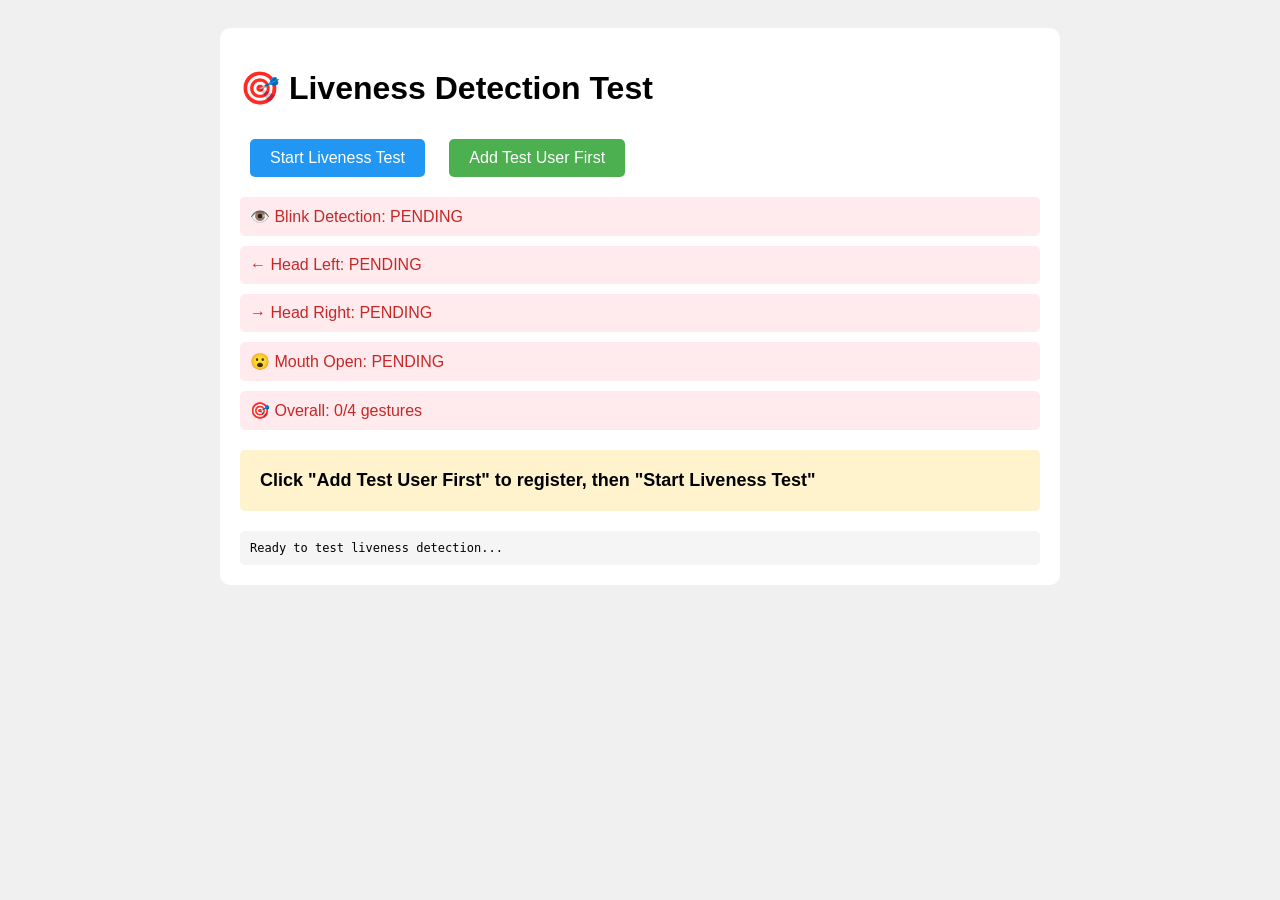
<file: Face-Recognition-with-Liveliness-detection-main/test_liveness.html>
<!DOCTYPE html>
<html lang="en">
<head>
    <meta charset="UTF-8">
    <meta name="viewport" content="width=device-width, initial-scale=1.0">
    <title>Liveness Test</title>
    <style>
        body { font-family: Arial, sans-serif; padding: 20px; background: #f0f0f0; }
        .container { max-width: 800px; margin: 0 auto; background: white; padding: 20px; border-radius: 10px; }
        .status { padding: 10px; margin: 10px 0; border-radius: 5px; }
        .pending { background: #ffebee; color: #c62828; }
        .complete { background: #e8f5e8; color: #2e7d32; }
        video { width: 100%; max-width: 640px; border: 2px solid #ddd; border-radius: 10px; }
        button { padding: 10px 20px; margin: 10px; font-size: 16px; border: none; border-radius: 5px; cursor: pointer; }
        .btn-primary { background: #2196F3; color: white; }
        .btn-success { background: #4CAF50; color: white; }
    </style>
</head>
<body>
    <div class="container">
        <h1>🎯 Liveness Detection Test</h1>
        
        <div>
            <button class="btn-primary" onclick="startTest()">Start Liveness Test</button>
            <button class="btn-success" onclick="addTestUser()">Add Test User First</button>
        </div>
        
        <video id="video" autoplay muted style="display:none;"></video>
        
        <div id="status">
            <div class="status pending" id="blink">👁️ Blink Detection: PENDING</div>
            <div class="status pending" id="left">← Head Left: PENDING</div>
            <div class="status pending" id="right">→ Head Right: PENDING</div>
            <div class="status pending" id="mouth">😮 Mouth Open: PENDING</div>
            <div class="status pending" id="overall">🎯 Overall: 0/4 gestures</div>
        </div>
        
        <div id="instructions" style="font-size: 18px; font-weight: bold; padding: 20px; background: #fff3cd; border-radius: 5px; margin: 20px 0;">
            Click "Add Test User First" to register, then "Start Liveness Test"
        </div>
        
        <div id="logs" style="background: #f5f5f5; padding: 10px; border-radius: 5px; max-height: 200px; overflow-y: auto; font-family: monospace; font-size: 12px;">
            <div>Ready to test liveness detection...</div>
        </div>
    </div>

    <script>
        let stream = null;
        let isRunning = false;
        
        function log(message) {
            const logs = document.getElementById('logs');
            const div = document.createElement('div');
            div.textContent = new Date().toLocaleTimeString() + ': ' + message;
            logs.appendChild(div);
            logs.scrollTop = logs.scrollHeight;
        }
        
        async function addTestUser() {
            try {
                log('Starting camera for registration...');
                stream = await navigator.mediaDevices.getUserMedia({ video: true });
                const video = document.getElementById('video');
                video.srcObject = stream;
                video.style.display = 'block';
                
                // Wait 2 seconds then capture
                setTimeout(async () => {
                    const canvas = document.createElement('canvas');
                    canvas.width = video.videoWidth;
                    canvas.height = video.videoHeight;
                    const ctx = canvas.getContext('2d');
                    ctx.drawImage(video, 0, 0);
                    
                    canvas.toBlob(async (blob) => {
                        const formData = new FormData();
                        formData.append('photo', blob);
                        formData.append('aadhaar', '123456789012');
                        
                        try {
                            const response = await fetch('/api/add-student', {
                                method: 'POST',
                                body: formData
                            });
                            const result = await response.json();
                            
                            if (result.success) {
                                log('✅ Test user registered successfully!');
                                document.getElementById('instructions').innerHTML = 'Test user registered! Now click "Start Liveness Test"';
                            } else {
                                log('❌ Registration failed: ' + result.message);
                            }
                        } catch (error) {
                            log('❌ Registration error: ' + error.message);
                        }
                        
                        // Stop camera
                        stream.getTracks().forEach(track => track.stop());
                        video.style.display = 'none';
                    }, 'image/jpeg');
                }, 2000);
                
                log('📸 Capturing photo in 2 seconds...');
                
            } catch (error) {
                log('❌ Camera error: ' + error.message);
            }
        }
        
        async function startTest() {
            if (isRunning) return;
            
            try {
                log('🚀 Starting liveness detection test...');
                isRunning = true;
                
                stream = await navigator.mediaDevices.getUserMedia({ video: true });
                const video = document.getElementById('video');
                video.srcObject = stream;
                video.style.display = 'block';
                
                document.getElementById('instructions').innerHTML = '🎯 Follow the instructions that appear. The system will auto-complete gestures if landmarks fail.';
                
                // Start detection loop
                detectLoop();
                
            } catch (error) {
                log('❌ Error starting test: ' + error.message);
                isRunning = false;
            }
        }
        
        async function detectLoop() {
            if (!isRunning) return;
            
            const video = document.getElementById('video');
            const canvas = document.createElement('canvas');
            canvas.width = video.videoWidth;
            canvas.height = video.videoHeight;
            const ctx = canvas.getContext('2d');
            ctx.drawImage(video, 0, 0);
            
            canvas.toBlob(async (blob) => {
                if (!isRunning) return;
                
                try {
                    const formData = new FormData();
                    formData.append('frame', blob);
                    formData.append('aadhaar', '123456789012');
                    
                    const response = await fetch('/api/process-frame', {
                        method: 'POST',
                        body: formData
                    });
                    const result = await response.json();
                    
                    // Update UI
                    updateStatus('blink', result.blink_completed, '👁️ Blink Detection');
                    updateStatus('left', result.head_left_done, '← Head Left');
                    updateStatus('right', result.head_right_done, '→ Head Right');
                    updateStatus('mouth', result.mouth_opened, '😮 Mouth Open');
                    
                    const gestureCount = result.gesture_count || 0;
                    document.getElementById('overall').textContent = `🎯 Overall: ${gestureCount}/4 gestures`;
                    document.getElementById('overall').className = gestureCount >= 2 ? 'status complete' : 'status pending';
                    
                    if (result.instruction) {
                        document.getElementById('instructions').innerHTML = result.instruction;
                    }
                    
                    if (result.success) {
                        log('🎉 LIVENESS DETECTION SUCCESS!');
                        document.getElementById('instructions').innerHTML = '🎉 SUCCESS! All liveness checks passed!';
                        isRunning = false;
                        stream.getTracks().forEach(track => track.stop());
                        return;
                    }
                    
                    if (result.failed) {
                        log('❌ Liveness detection failed: ' + result.message);
                        isRunning = false;
                        stream.getTracks().forEach(track => track.stop());
                        return;
                    }
                    
                    log(`Status: Blink:${result.blink_completed} Left:${result.head_left_done} Right:${result.head_right_done} Mouth:${result.mouth_opened} Faces:${result.face_matches}/5`);
                    
                } catch (error) {
                    log('❌ Detection error: ' + error.message);
                }
                
                // Continue loop
                setTimeout(detectLoop, 200);
            }, 'image/jpeg');
        }
        
        function updateStatus(id, completed, text) {
            const element = document.getElementById(id);
            element.textContent = text + ': ' + (completed ? 'COMPLETE ✅' : 'PENDING ❌');
            element.className = completed ? 'status complete' : 'status pending';
        }
    </script>
</body>
</html>
</file>
